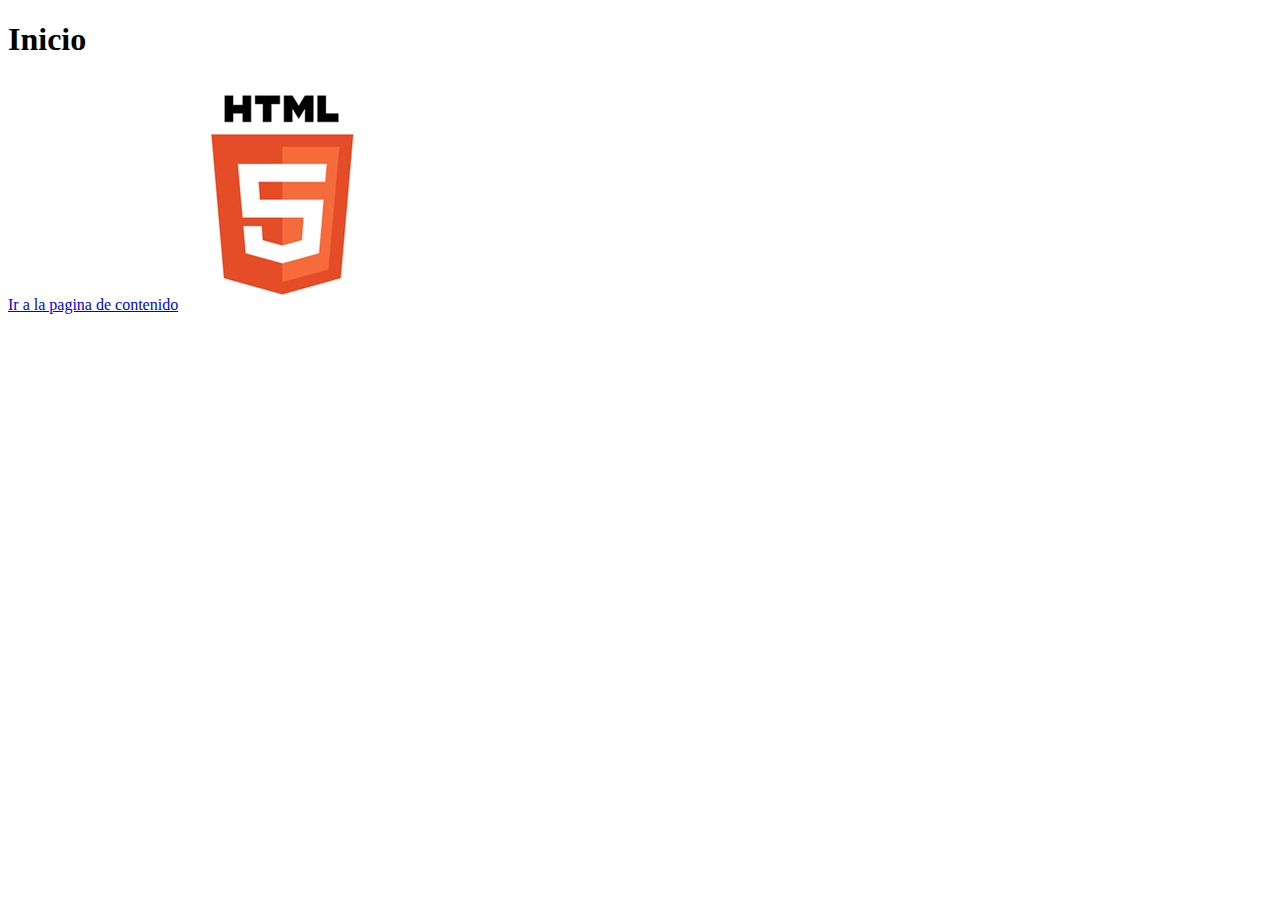
<file: index.html>
<!DOCTYPE html>
<html lang="en">
<head>
    <meta charset="UTF-8">
    <meta name="viewport" content="width=device-width, initial-scale=1.0">
    <title>
        Index
    </title>
</head>
<body>
    <h1>Inicio</h1>
    <a href="contenido.html">Ir a la pagina de contenido</a>

    <a href="pagina_imagen.html" target="_blank">
        <img src="html5.png" alt="Logo HTML">
    </a>
</body>
</html>
</file>
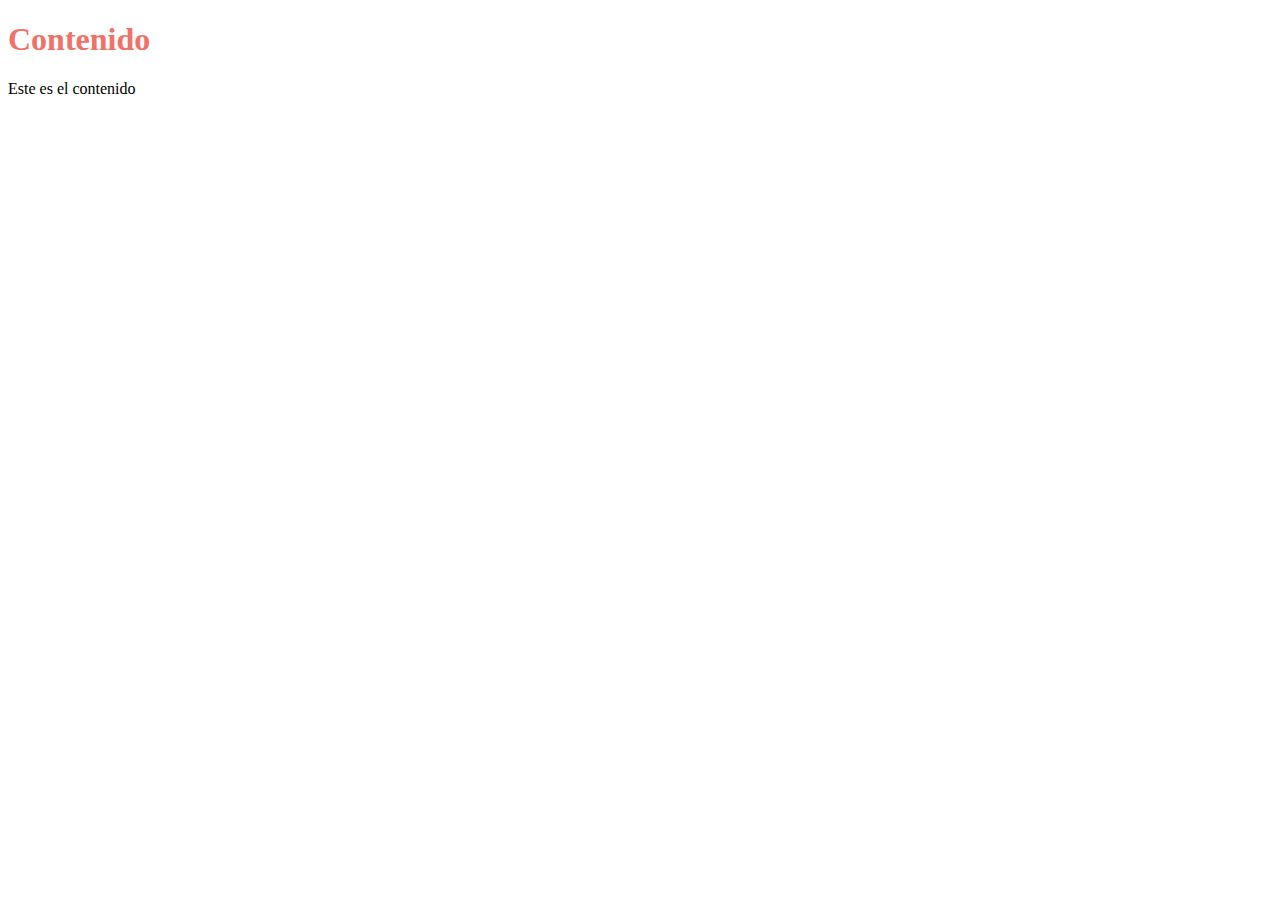
<file: contenido.html>
<!DOCTYPE html>
<html lang="en">
<head>
    <meta charset="UTF-8">
    <meta name="viewport" content="width=device-width, initial-scale=1.0">
    <title>Contenido</title>
    <link rel="stylesheet" href="estilos.css">
</head>
<body>
    <h1>Contenido</h1>
    <p>Este es el contenido</p>
</body>
</html>
</file>
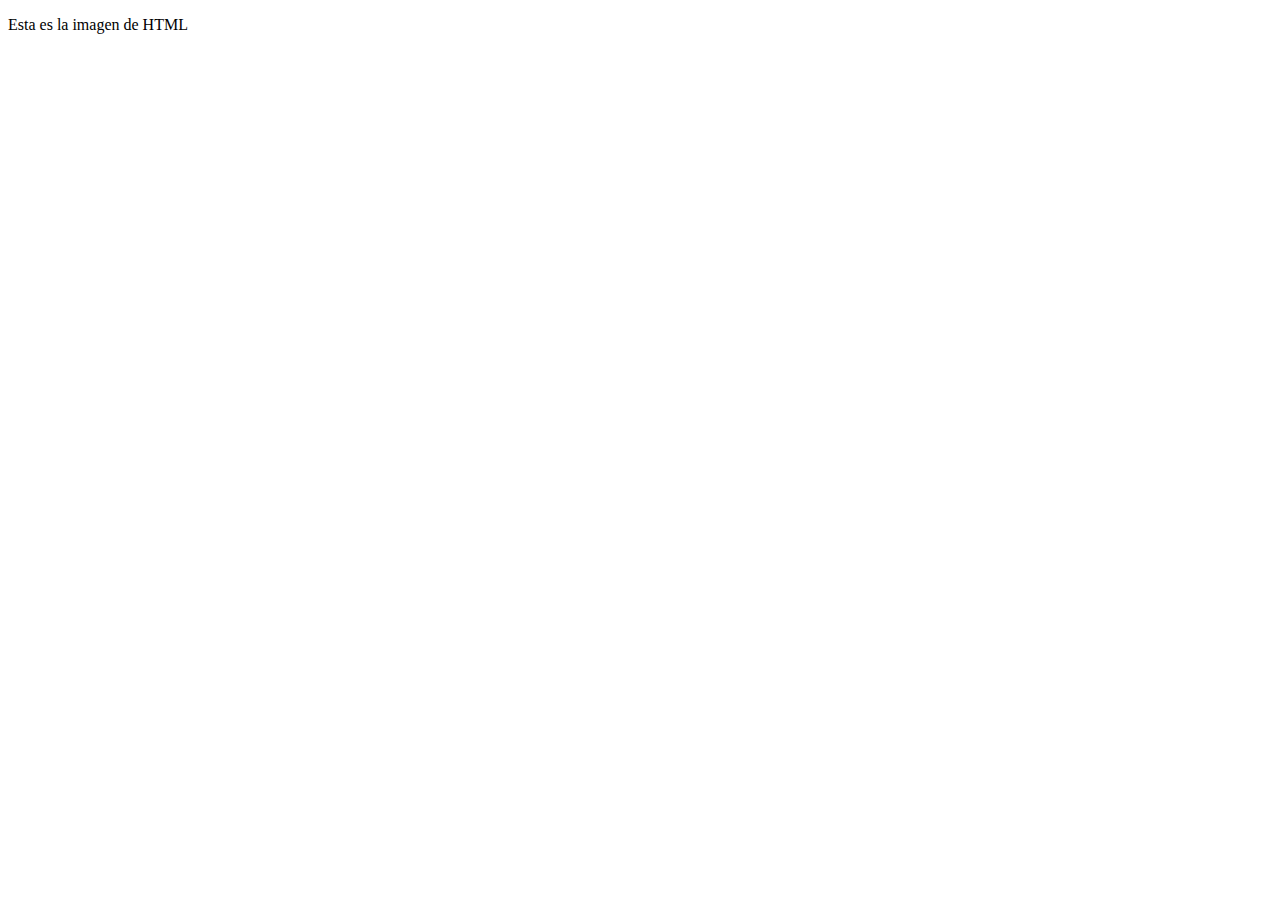
<file: pagina_imagen.html>
<!DOCTYPE html>
<html lang="en">
<head>
    <meta charset="UTF-8">
    <meta name="viewport" content="width=device-width, initial-scale=1.0">
    <title>Document</title>
</head>
<body>
    <p>Esta es la imagen de HTML</p>
</body>
</html>
</file>
<file: estilos.css>
h1{
    color: #f07167;
}

a:any-link{
    color:#fb8500;
}
a:visited{
    color:rgb(193, 57, 57);
}

a:hover{
    color:green;
    text-decoration: underline;
}

a:active{
    color:#023047;
    text-decoration: underline;
}
</file>
